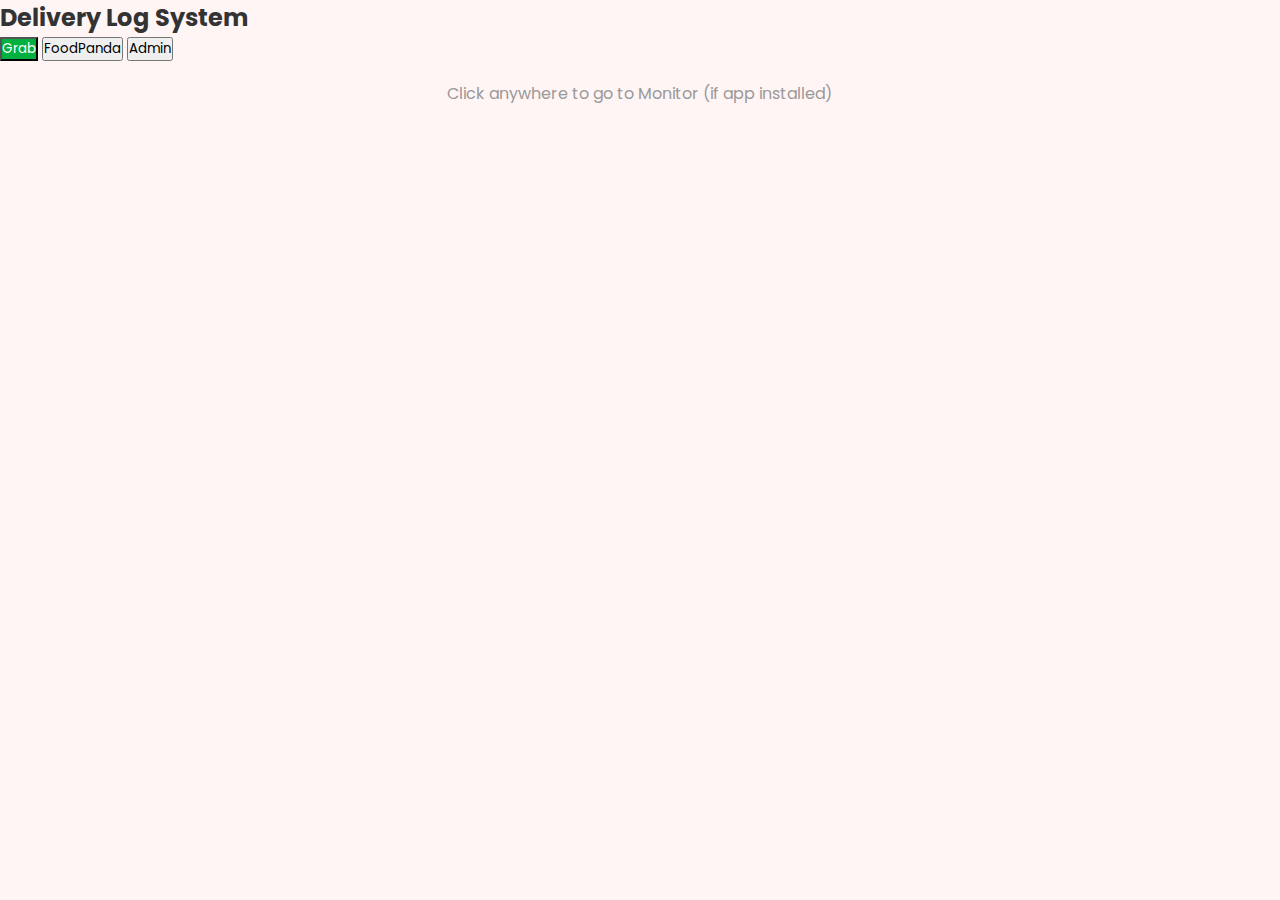
<file: index.html>
<!DOCTYPE html>
<html lang="en">
<head>
    <meta charset="UTF-8">
    <meta name="viewport" content="width=device-width, initial-scale=1.0">
    <title>Delivery Log System</title>
    <link rel="stylesheet" href="style.css">
    <!-- PWA manifest -->
    <link rel="manifest" href="manifest.json">
</head>
<body>

<div class="container">
    <h2>Delivery Log System</h2>

    <button class="btn-grab" onclick="location.href='grab.html'">Grab</button>
    <button class="btn-panda" onclick="location.href='panda.html'">FoodPanda</button>
    <button class="back-btn" onclick="location.href='admin.html'">Admin</button>
    
    <!-- Install App Button -->
    <button id="installBtn" style="margin-top:20px; padding:12px 20px; font-size:18px; border-radius:12px; background:#00b140; color:white; border:none; cursor:pointer; display:none;">
        Install App
    </button>
</div>

<p style="margin-top: 20px; text-align:center; color:#999;">
    Click anywhere to go to Monitor (if app installed)
</p>

<script>
    // AUTO-OPEN monitor.html when installed as app
    if (window.matchMedia('(display-mode: standalone)').matches) {
        window.location.href = "monitor.html";
    }

    // Register service worker
    if ('serviceWorker' in navigator) {
        navigator.serviceWorker.register('service-worker.js')
        .then(() => console.log('Service Worker registered'))
        .catch(err => console.log('Service Worker registration failed:', err));
    }

    // PWA Install prompt
    let deferredPrompt;
    const installBtn = document.getElementById('installBtn');

    window.addEventListener('beforeinstallprompt', (e) => {
        e.preventDefault(); // prevent automatic prompt
        deferredPrompt = e;
        installBtn.style.display = 'inline-block'; // show button
    });

    installBtn.addEventListener('click', async () => {
        installBtn.style.display = 'none';
        if (deferredPrompt) {
            deferredPrompt.prompt();
            const { outcome } = await deferredPrompt.userChoice;
            console.log('User response to install prompt:', outcome);
            deferredPrompt = null;
        }
    });
</script>

</body>
</html>
</file>
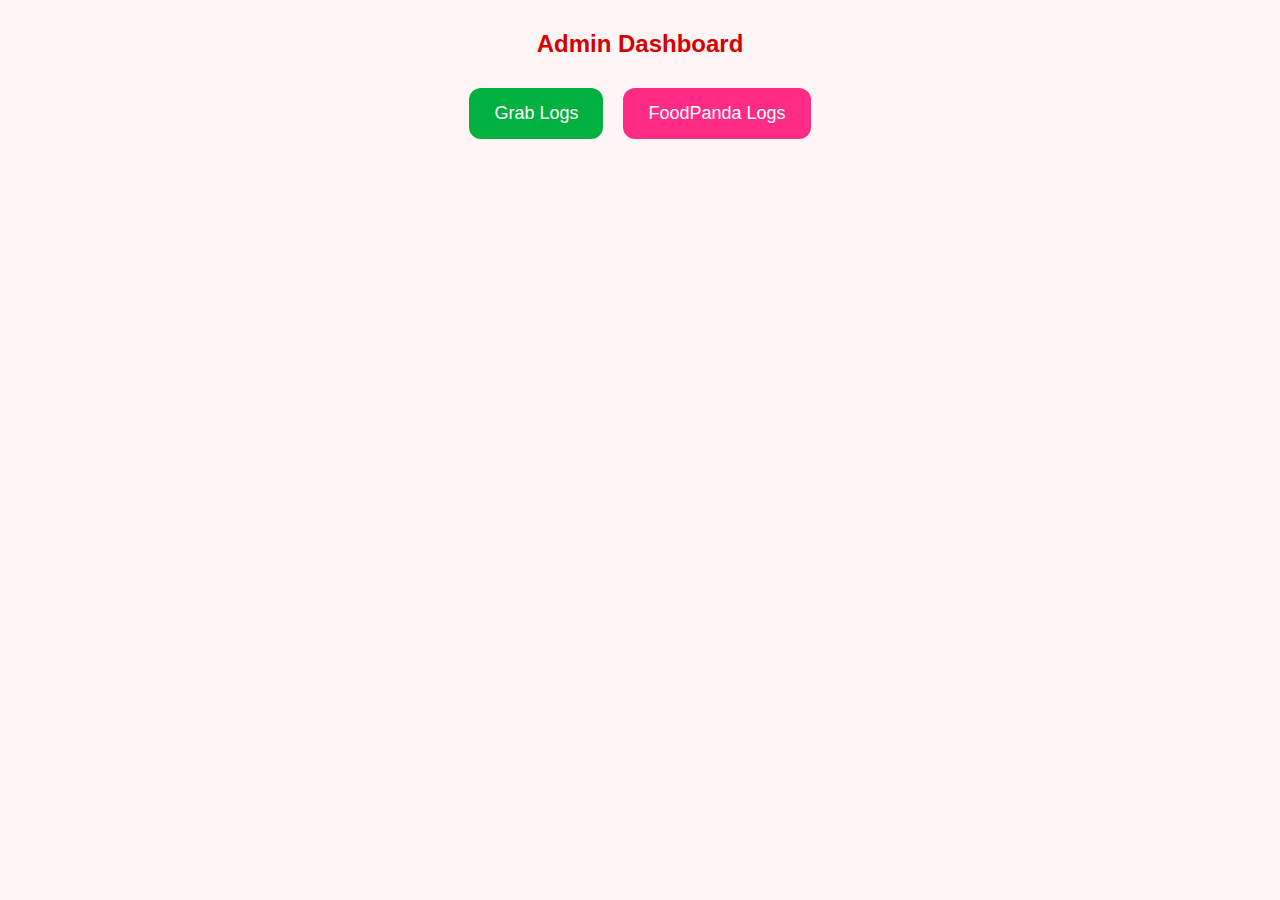
<file: admin-dashboard.html>
<!DOCTYPE html>
<html>
<head>
    <meta charset="UTF-8">
    <meta name="viewport" content="width=device-width, initial-scale=1.0">
    <title>Admin Dashboard</title>
    <link rel="stylesheet" href="style.css">
</head>
<body>

<h2 class="dashboard-title">Admin Dashboard</h2>

<div class="btn-container">
    <button class="btn-grab" onclick="location.href='grab-log.html'">Grab Logs</button>
    <button class="btn-foodpanda" onclick="location.href='panda-log.html'">FoodPanda Logs</button>
</div>

</body>
</html>
</file>
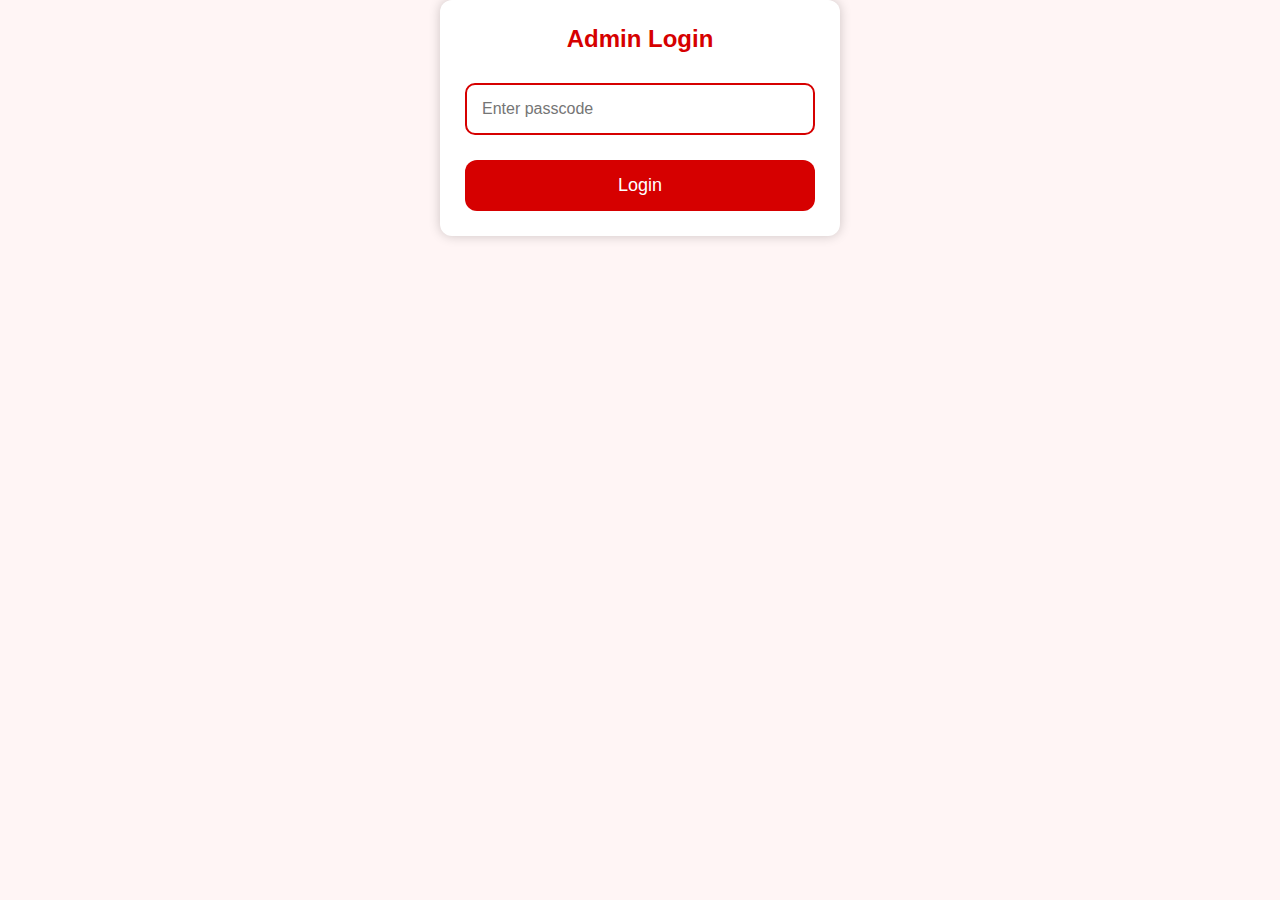
<file: admin-login.html>
<!DOCTYPE html>
<html>
<head>
    <meta charset="UTF-8">
    <meta name="viewport" content="width=device-width, initial-scale=1.0">
    <title>Admin Login</title>
    <link rel="stylesheet" href="style.css">
</head>
<body>

<div class="login-box">
    <h2>Admin Login</h2>
    <input type="password" id="pass" placeholder="Enter passcode">
    <button class="login-btn" onclick="login()">Login</button>
</div>

<script>
function login() {
    const passcode = document.getElementById("pass").value.trim();
    if(passcode === "1076") {
        window.location.href = "admin-dashboard.html";
    } else {
        alert("Wrong passcode!");
        document.getElementById("pass").value = "";
    }
}
</script>

</body>
</html>
</file>
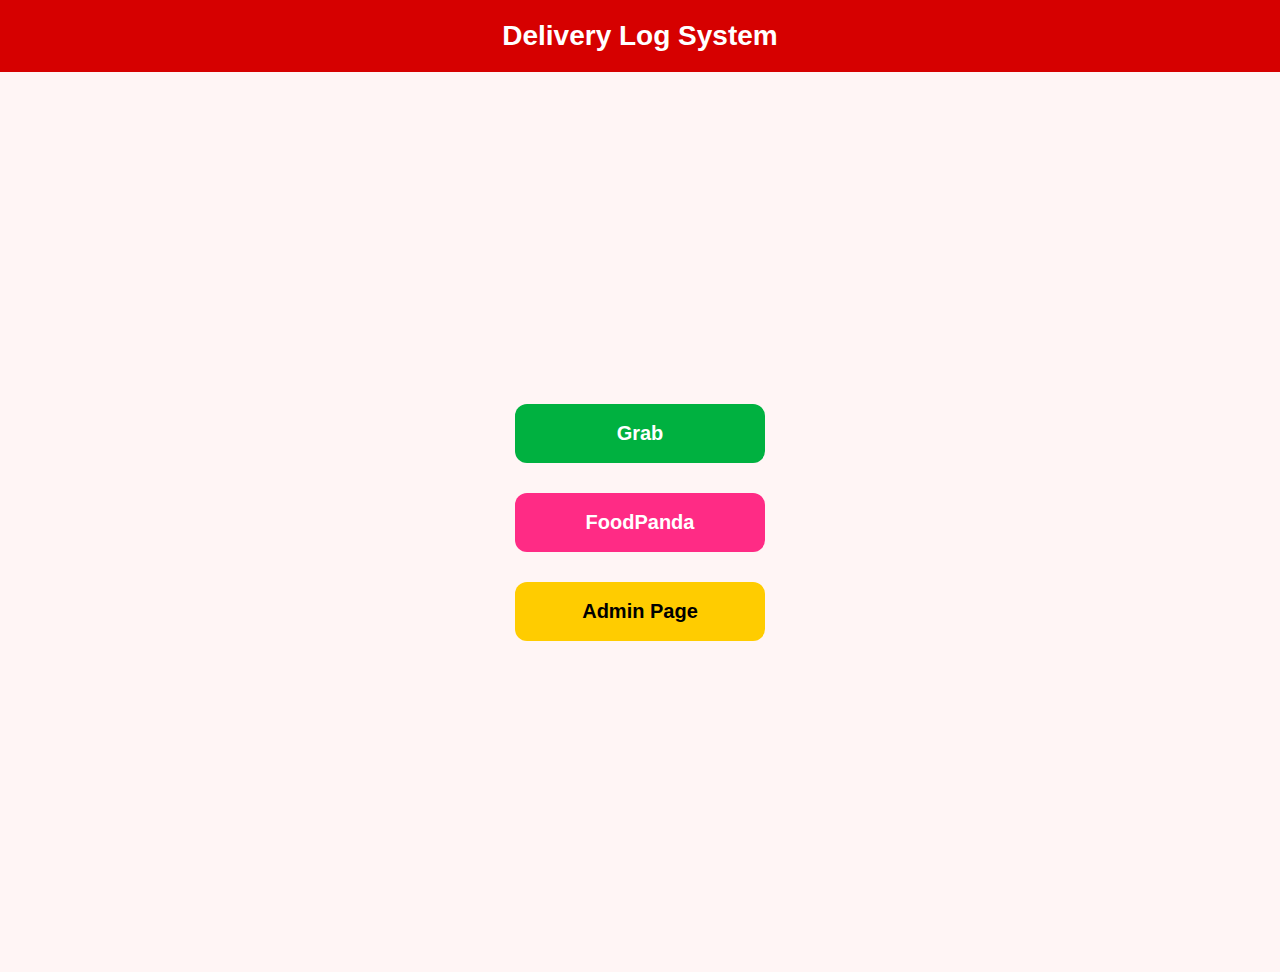
<file: admin.html>
<!DOCTYPE html>
<html>
<head>
    <meta charset="UTF-8">
    <meta name="viewport" content="width=device-width, initial-scale=1.0">
    <title>Delivery Log System</title>
    <link rel="stylesheet" href="style.css">
</head>
<body>

<header>Delivery Log System</header>

<div class="container-vertical">
    <button class="btn-grab" onclick="location.href='grab.html'">Grab</button>
    <button class="btn-foodpanda" onclick="location.href='panda.html'">FoodPanda</button>
    <button class="btn-admin" onclick="location.href='admin-login.html'">Admin Page</button>
</div>

</body>
</html>
</file>
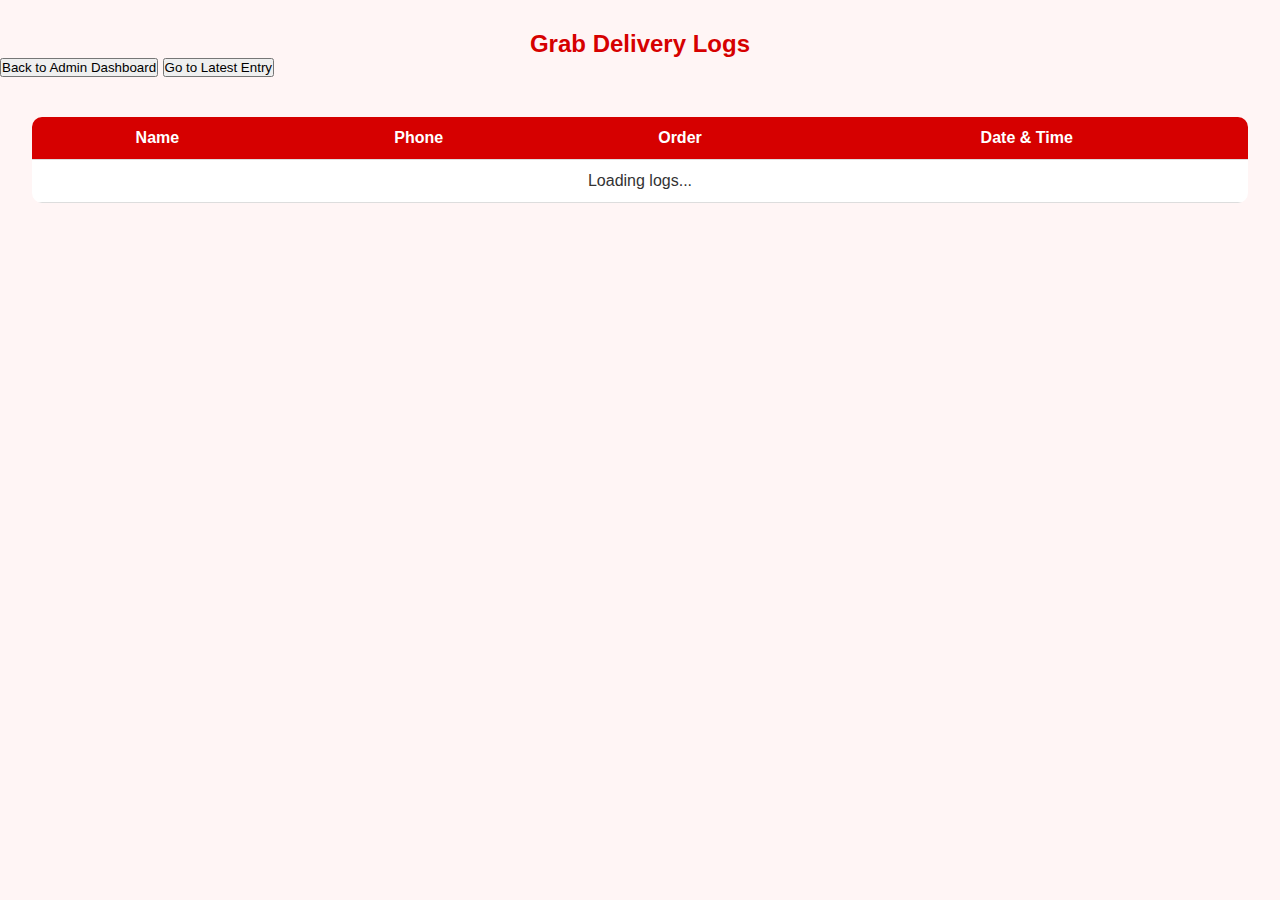
<file: grab-log.html>
<!DOCTYPE html>
<html lang="en">
<head>
    <meta charset="UTF-8">
    <meta name="viewport" content="width=device-width, initial-scale=1.0">
    <title>Grab Logs</title>
    <link rel="stylesheet" href="style.css">
</head>
<body>

<div class="container">
    <h2 class="dashboard-title">Grab Delivery Logs</h2>

    <button class="back-btn" onclick="location.href='admin-dashboard.html'">Back to Admin Dashboard</button>
    <button id="jumpLast">Go to Latest Entry</button>

<ul id="userList">
    <!-- Firebase data will load here -->
</ul>


    <div class="table-box">
        <table>
            <thead>
                <tr>
                    <th>Name</th>
                    <th>Phone</th>
                    <th>Order</th>
                    <th>Date & Time</th>
                </tr>
            </thead>
            <tbody id="grabLogTable">
                <tr><td colspan="4" style="text-align:center;">Loading logs...</td></tr>
            </tbody>
        </table>
    </div>
</div>


<script type="module">
import { initializeApp } from "https://www.gstatic.com/firebasejs/12.6.0/firebase-app.js";
import { getDatabase, ref, onValue } from "https://www.gstatic.com/firebasejs/12.6.0/firebase-database.js";

const firebaseConfig = {
    apiKey: "AIzaSyDGALpIC8hVVBtlIXI1rJQvwTBHpP203IE",
    authDomain: "delivery-log-system.firebaseapp.com",
    databaseURL: "https://delivery-log-system-default-rtdb.firebaseio.com",
    projectId: "delivery-log-system",
    storageBucket: "delivery-log-system.appspot.com",
    messagingSenderId: "351121185884",
    appId: "1:351121185884:web:b70de20aec0d83f9725a99"
};

const jumpBtn = document.getElementById("jumpLast");
const tableBody = document.getElementById("grabLogTable");

const jumpBtn = document.getElementById("jumpLast");
const tableBody = document.getElementById("grabLogTable");

jumpBtn.addEventListener("click", () => {
    const rows = tableBody.querySelectorAll("tr");
    const lastRow = rows[rows.length - 1];
    if (lastRow) {
        lastRow.scrollIntoView({ behavior: "smooth", block: "end" });
    } else {
        alert("No entries found.");
    }
});


const app = initializeApp(firebaseConfig);
const database = getDatabase(app);
const tableBody = document.getElementById("grabLogTable");
const logsRef = ref(database, "grabLogs");

window.addEventListener('DOMContentLoaded', () => {
    onValue(logsRef, (snapshot) => {
        tableBody.innerHTML = "";
        const data = snapshot.val();
        if (data) {
            Object.values(data).forEach((log) => {
                const row = document.createElement("tr");
                row.innerHTML = `
                    <td>${log.name}</td>
                    <td>${log.phone}</td>
                    <td>${log.order}</td>
                    <td>${log.datetime}</td>
                `;
                tableBody.appendChild(row);
            });
        } else {
            tableBody.innerHTML = `<tr><td colspan="4" style="text-align:center;">No logs found.</td></tr>`;
        }
    }, { onlyOnce: false });
});
</script>

</body>
</html>
</file>
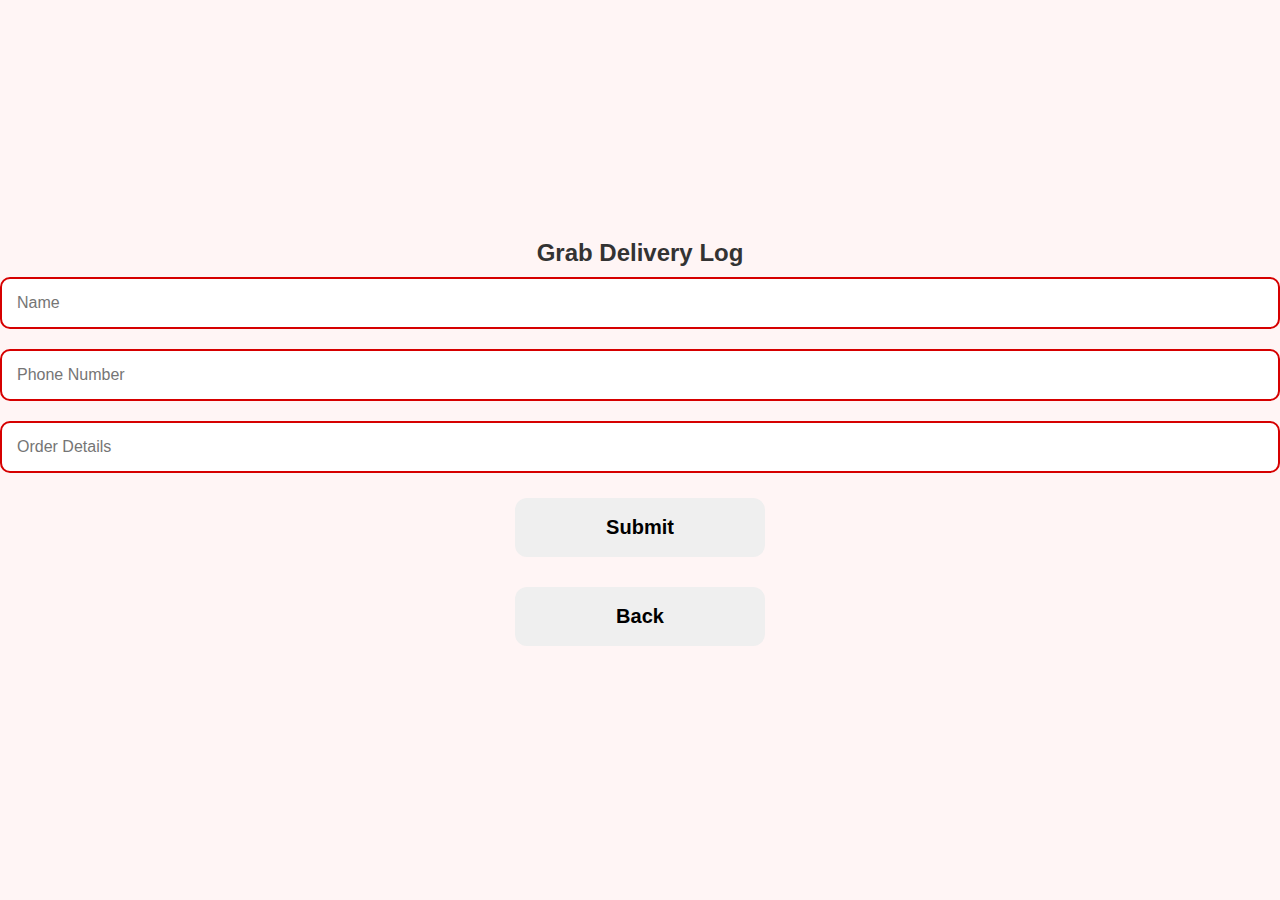
<file: grab.html>
<!DOCTYPE html>
<html>
<head>
    <title>Grab Delivery Log</title>
    <link rel="stylesheet" href="style.css">
</head>
<body>

<div class="container container-vertical">
    <h2>Grab Delivery Log</h2>

    <input id="name" placeholder="Name">
    <input id="phone" placeholder="Phone Number">
    <input id="order" placeholder="Order Details">

    <button id="submitGrab">Submit</button>
    <button class="back-btn" onclick="location.href='index.html'">Back</button>

    <p id="message"></p>
</div>

<script type="module">
import { database, ref, push } from "./firebase.js";

document.getElementById("submitGrab").addEventListener("click", () => {
    const name = document.getElementById("name").value.trim();
    const phone = document.getElementById("phone").value.trim();
    const order = document.getElementById("order").value.trim();
    const message = document.getElementById("message");

    if (!name || !phone || !order) {
        alert("All fields are required!");
        return;
    }

    // Push data to Firebase under grabLogs
    push(ref(database, "grabLogs/"), {
        name: name,
        phone: phone,
        order: order,
        date: new Date().toLocaleString()
    })
    .then(() => {
        message.textContent = "Log saved successfully!";
        message.style.color = "green";
        // Clear inputs
        document.getElementById("name").value = "";
        document.getElementById("phone").value = "";
        document.getElementById("order").value = "";
        setTimeout(() => message.textContent = "", 3000);
    })
    .catch(err => {
        message.textContent = "Error saving log: " + err.message;
        message.style.color = "red";
    });
});
</script>

</body>
</html>
</file>
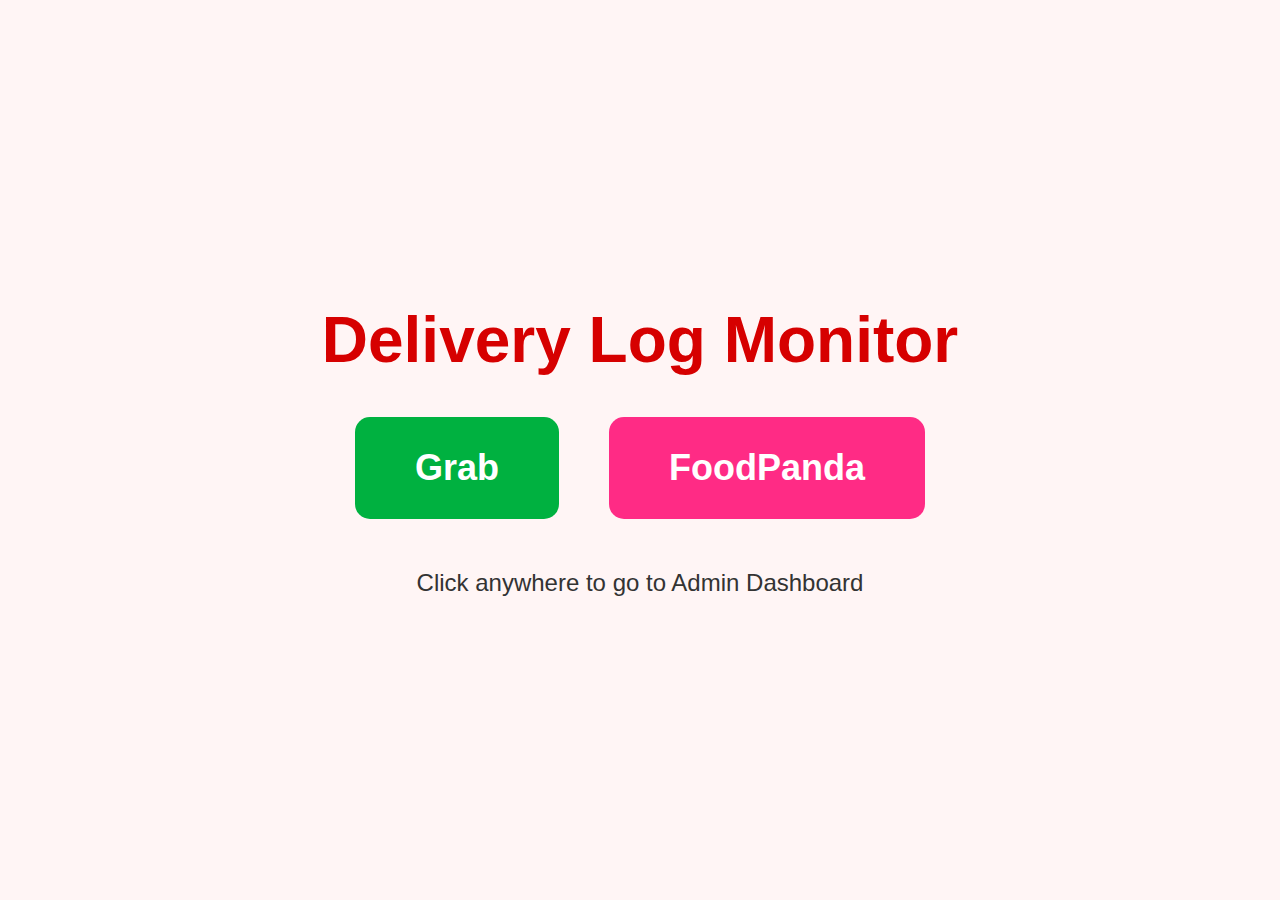
<file: monitor.html>
<!DOCTYPE html>
<html lang="en">
<head>
    <meta charset="UTF-8">
    <meta name="viewport" content="width=device-width, initial-scale=1.0">
    <title>Delivery Monitor</title>
    <link rel="stylesheet" href="style.css">

    <style>
        body {
            margin: 0;
            height: 100vh;
            display: flex;
            flex-direction: column;
            justify-content: center;
            align-items: center;
            font-family: 'Poppins', sans-serif;
            background: #fff5f5;
            color: #333;
            cursor: pointer;
            user-select: none;
        }

        h1 {
            font-size: 64px;
            color: #d60000;
            margin-bottom: 40px;
        }

        .btns {
            display: flex;
            gap: 50px;
        }

        .btn-monitor {
            padding: 30px 60px;
            font-size: 36px;
            font-weight: bold;
            border-radius: 15px;
            border: none;
            cursor: pointer;
            transition: 0.3s;
        }

        .btn-grab {
            background: #00b140;
            color: white;
        }
        .btn-grab:hover {
            background: #009b35;
        }

        .btn-panda {
            background: #ff2b85;
            color: white;
        }
        .btn-panda:hover {
            background: #e02676;
        }
    </style>
</head>

<!-- Clicking anywhere → Admin Dashboard -->
<body onclick="location.href='admin-dashboard.html'">

    <h1>Delivery Log Monitor</h1>

    <div class="btns">
        <button class="btn-monitor btn-grab" onclick="event.stopPropagation(); location.href='grab.html';">Grab</button>
        <button class="btn-monitor btn-panda" onclick="event.stopPropagation(); location.href='panda.html';">FoodPanda</button>
    </div>

    <p style="margin-top: 50px; font-size: 24px;">Click anywhere to go to Admin Dashboard</p>

</body>
</html>
</file>
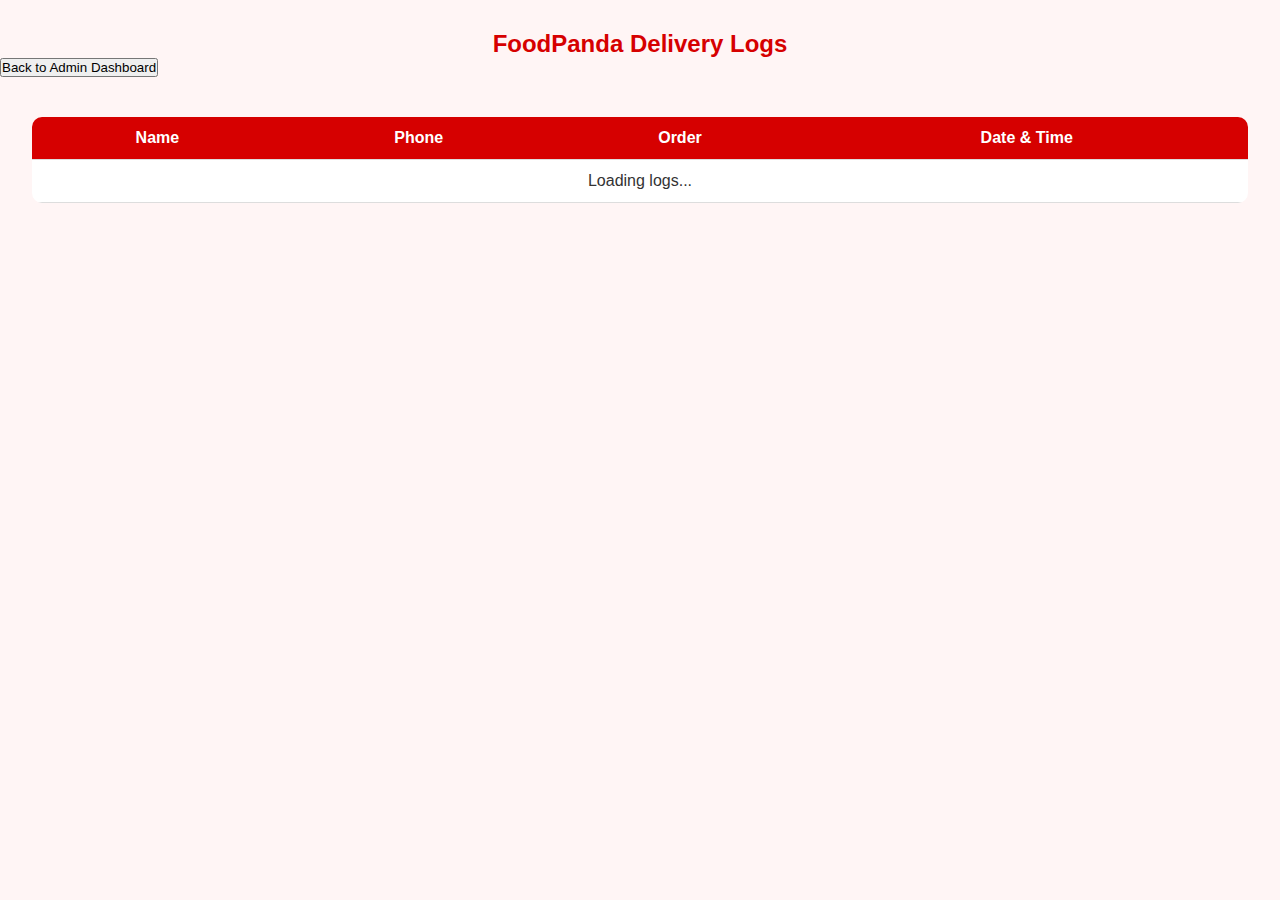
<file: panda-log.html>
<!DOCTYPE html>
<html lang="en">
<head>
    <meta charset="UTF-8">
    <meta name="viewport" content="width=device-width, initial-scale=1.0">
    <title>FoodPanda Logs</title>
    <link rel="stylesheet" href="style.css">
</head>
<body>

<div class="container">
    <h2 class="dashboard-title">FoodPanda Delivery Logs</h2>

    <button class="back-btn" onclick="location.href='admin-dashboard.html'">Back to Admin Dashboard</button>

    <div class="table-box">
        <table>
            <thead>
                <tr>
                    <th>Name</th>
                    <th>Phone</th>
                    <th>Order</th>
                    <th>Date & Time</th>
                </tr>
            </thead>
            <tbody id="pandaLogTable">
                <tr><td colspan="4" style="text-align:center;">Loading logs...</td></tr>
            </tbody>
        </table>
    </div>
</div>

<script type="module">
import { initializeApp } from "https://www.gstatic.com/firebasejs/12.6.0/firebase-app.js";
import { getDatabase, ref, onValue } from "https://www.gstatic.com/firebasejs/12.6.0/firebase-database.js";

const firebaseConfig = {
    apiKey: "AIzaSyDGALpIC8hVVBtlIXI1rJQvwTBHpP203IE",
    authDomain: "delivery-log-system.firebaseapp.com",
    databaseURL: "https://delivery-log-system-default-rtdb.firebaseio.com",
    projectId: "delivery-log-system",
    storageBucket: "delivery-log-system.appspot.com",
    messagingSenderId: "351121185884",
    appId: "1:351121185884:web:b70de20aec0d83f9725a99"
};

const app = initializeApp(firebaseConfig);
const database = getDatabase(app);
const tableBody = document.getElementById("pandaLogTable");
const logsRef = ref(database, "pandaLogs");

window.addEventListener('DOMContentLoaded', () => {
    onValue(logsRef, (snapshot) => {
        tableBody.innerHTML = "";
        const data = snapshot.val();
        if (data) {
            Object.values(data).forEach((log) => {
                const row = document.createElement("tr");
                row.innerHTML = `
                    <td>${log.name}</td>
                    <td>${log.phone}</td>
                    <td>${log.order}</td>
                    <td>${log.datetime}</td>
                `;
                tableBody.appendChild(row);
            });
        } else {
            tableBody.innerHTML = `<tr><td colspan="4" style="text-align:center;">No logs found.</td></tr>`;
        }
    }, { onlyOnce: false });
});
</script>

</body>
</html>
</file>
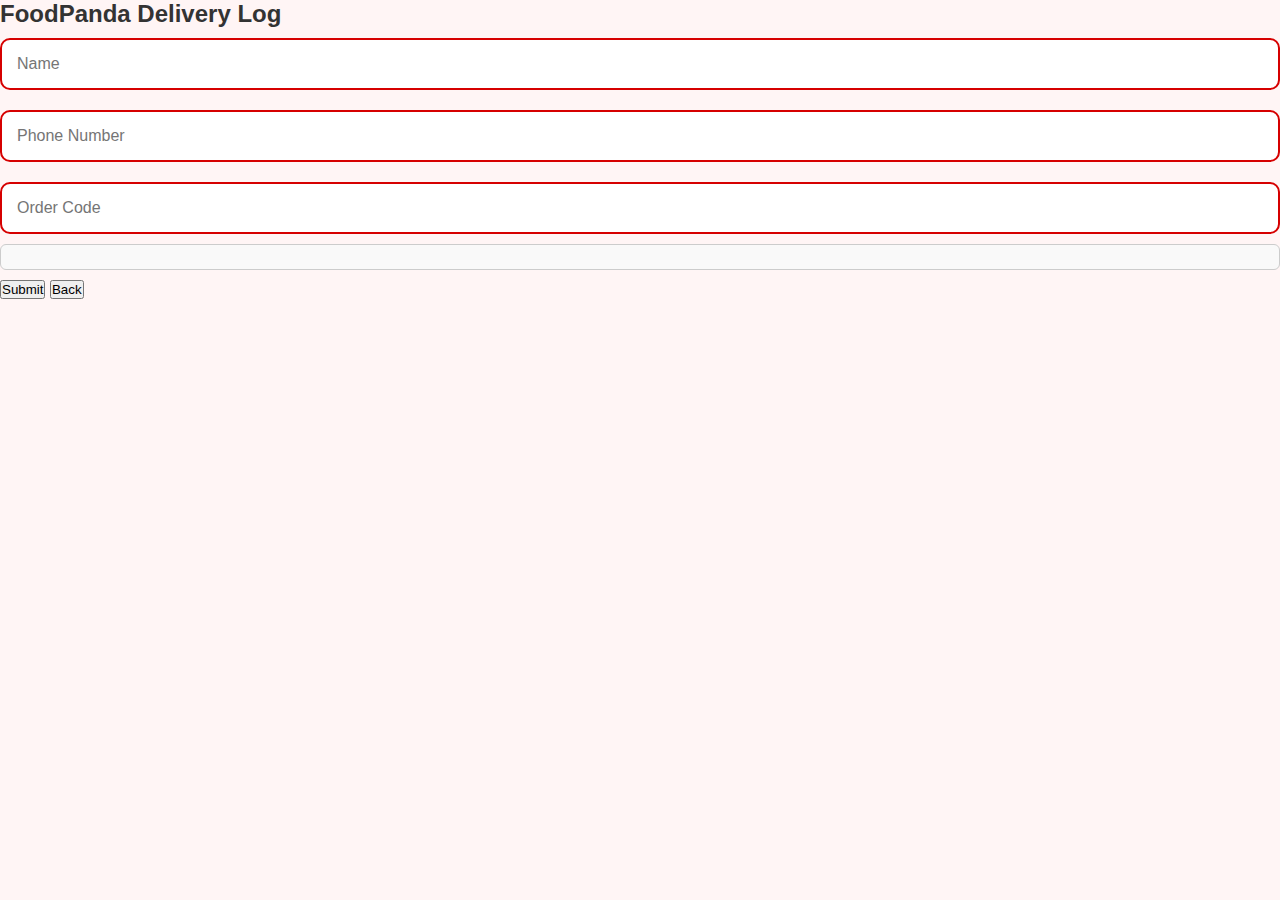
<file: panda.html>
<!DOCTYPE html>
<html>
<head>
    <title>FoodPanda Delivery Log</title>
    <link rel="stylesheet" href="style.css">

    <style>
        /* Static box style like input */
        .static-box {
            width: 100%;
            padding: 12px;
            margin-bottom: 10px;
            border: 1px solid #ccc;
            border-radius: 6px;
            font-size: 16px;
            background-color: #f9f9f9;
            color: #333;
        }
    </style>
</head>
<body>

<div class="container">
    <h2>FoodPanda Delivery Log</h2>

    <input id="name" placeholder="Name">
    <input id="phone" placeholder="Phone Number">
    <input id="order" placeholder="Order Code">

    <!-- ✅ Static Date & Time box after Order -->
    <div id="datetime" class="static-box"></div>

    <button id="submitPanda">Submit</button>
    <button onclick="location.href='index.html'">Back</button>

    <p id="message" style="color:green;"></p>
</div>

<script type="module">
import { initializeApp } from "https://www.gstatic.com/firebasejs/12.6.0/firebase-app.js";
import { getDatabase, ref, push } from "https://www.gstatic.com/firebasejs/12.6.0/firebase-database.js";

const firebaseConfig = {
    apiKey: "AIzaSyDGALpIC8hVVBtlIXI1rJQvwTBHpP203IE",
    authDomain: "delivery-log-system.firebaseapp.com",
    databaseURL: "https://delivery-log-system-default-rtdb.firebaseio.com",
    projectId: "delivery-log-system",
    storageBucket: "delivery-log-system.appspot.com",
    messagingSenderId: "351121185884",
    appId: "1:351121185884:web:b70de20aec0d83f9725a99"
};

const app = initializeApp(firebaseConfig);
const database = getDatabase(app);

/* Function to get fully written current date & time */
function getCurrentDateTime() {
    const now = new Date();
    const options = {
        year: "numeric",
        month: "long",
        day: "numeric",
        hour: "numeric",
        minute: "2-digit",
        hour12: true
    };
    return now.toLocaleString("en-US", options);
}

/* Auto-fill static box on page load */
window.addEventListener("load", () => {
    document.getElementById("datetime").textContent = getCurrentDateTime();
});

document.getElementById("submitPanda").addEventListener("click", () => {
    const name = document.getElementById("name").value.trim();
    const phone = document.getElementById("phone").value.trim();
    const order = document.getElementById("order").value.trim();
    const datetime = document.getElementById("datetime").textContent;
    const message = document.getElementById("message");

    if (!name || !phone || !order) {
        alert("All fields are required!");
        return;
    }

    push(ref(database, "pandaLogs/"), {
        name: name,
        phone: phone,
        order: order,
        datetime: datetime
    })
    .then(() => {
        message.textContent = "Log saved successfully!";

        // Clear user inputs (static box stays)
        document.getElementById("name").value = "";
        document.getElementById("phone").value = "";
        document.getElementById("order").value = "";

        // Update static box for next log
        document.getElementById("datetime").textContent = getCurrentDateTime();

        setTimeout(() => message.textContent = "", 3000);
    })
    .catch(err => alert("Error saving log: " + err.message));
});
</script>

</body>
</html>
</file>
<file: style.css>
@import url('https://fonts.googleapis.com/css2?family=Poppins:wght@400;600;700&display=swap');

/* --------------------- GLOBAL --------------------- */
* {
    margin: 0;
    padding: 0;
    box-sizing: border-box;
    font-family: 'Poppins', sans-serif;
}

body {
    background: #fff5f5;
    color: #333;
}

/* --------------------- HEADER --------------------- */
header {
    background: #d60000;
    color: white;
    padding: 20px;
    text-align: center;
    font-size: 28px;
    font-weight: bold;
}

/* --------------------- VERTICAL BUTTONS --------------------- */
.container-vertical {
    display: flex;
    flex-direction: column;
    align-items: center;
    justify-content: center;
    height: 100vh;
}

.container-vertical button {
    width: 250px;
    padding: 18px;
    margin: 15px 0;
    font-size: 20px;
    border: none;
    border-radius: 12px;
    cursor: pointer;
    font-weight: bold;
    transition: 0.3s;
}

.btn-grab {
    background: #00b140;
    color: white;
}
.btn-grab:hover {
    background: #009b35;
}

.btn-foodpanda {
    background: #ff2b85;
    color: white;
}
.btn-foodpanda:hover {
    background: #e02676;
}

.btn-admin {
    background: #ffcc00;
    color: black;
}
.btn-admin:hover {
    background: #e6b800;
}

/* --------------------- FORM PAGES --------------------- */
.form-box, .login-box {
    width: 90%;
    max-width: 400px;
    margin: 60px auto;
    background: white;
    border-radius: 14px;
    padding: 25px 30px;
    box-shadow: 0 0 12px rgba(0,0,0,0.2);
    text-align: center;
}

.form-box h2, .login-box h2 {
    color: #d60000;
    margin-bottom: 20px;
}

input {
    width: 100%;
    padding: 15px;
    margin: 10px 0;
    border-radius: 10px;
    border: 2px solid #d60000;
    font-size: 16px;
}

input:focus {
    border-color: #ffcc00;
}

.submit-btn, .login-btn {
    background: #d60000;
    color: white;
    width: 100%;
    padding: 15px;
    border: none;
    border-radius: 12px;
    margin-top: 15px;
    cursor: pointer;
    font-size: 18px;
    transition: 0.3s;
}

.submit-btn:hover, .login-btn:hover {
    background: #bb0000;
}

/* --------------------- DONE BUTTON --------------------- */
#doneContainer button {
    width: 100%;
    margin-top: 10px;
    font-size: 18px;
    border-radius: 12px;
    cursor: pointer;
    background: #d60000;
    color: white;
    border: none;
    transition: 0.3s;
}
#doneContainer button:hover {
    background: #bb0000;
}

/* ---------------- ADMIN TABLE ---------------- */
.table-box {
    width: 95%;
    margin: 40px auto;
    overflow-x: auto;
}

table {
    width: 100%;
    border-collapse: collapse;
    background: white;
    border-radius: 10px;
    overflow: hidden;
    table-layout: auto;
    text-align: center;
}

th, td {
    padding: 12px 10px;
    border-bottom: 1px solid #ddd;
    word-wrap: break-word;
}

th {
    background: #d60000;
    color: white;
    font-weight: bold;
}

tr:hover {
    background: #fff0f0;
}

h2.dashboard-title {
    text-align: center;
    color: #d60000;
    margin-top: 30px;
}

/* ---------------- LOGIN PAGE ---------------- */
.login-box {
    display: flex;
    flex-direction: column;
    justify-content: center;
    align-items: center;
    max-width: 400px;
    margin: auto;
    padding: 25px;
    background: white;
    border-radius: 12px;
    box-shadow: 0 0 12px rgba(0,0,0,0.2);
}

/* ---------------- BUTTONS INSIDE FORMS ---------------- */
.delete-btn {
    background: #ff2b2b;
    color: white;
    border: none;
    border-radius: 8px;
    padding: 5px 10px;
    cursor: pointer;
    transition: 0.3s;
}
.delete-btn:hover {
    background: #cc0000;
}

.view-log-btn {
    background: #d60000;
    color: white;
    margin-top: 10px;
}

/* ---------------- ADMIN DASHBOARD BUTTONS ---------------- */
.btn-container {
    text-align: center;
    margin-top: 30px;
    display: flex;
    justify-content: center;
    gap: 20px;
}

.btn-container button {
    border: none;
    padding: 15px 25px;
    font-size: 18px;
    border-radius: 12px;
    cursor: pointer;
    transition: 0.3s;
}

.btn-container .btn-grab {
    background: #00b140;
    color: white;
}
.btn-container .btn-grab:hover {
    background: #009b35;
}

.btn-container .btn-foodpanda {
    background: #ff2b85;
    color: white;
}
.btn-container .btn-foodpanda:hover {
    background: #e02676;
}

.btn-back-admin {
    background: #ffcc00;
    color: black;
}
.btn-back-admin:hover {
    background: #e6b800;
}

/* --------------------- RESPONSIVE --------------------- */
@media only screen and (max-width: 600px) {

    header {
        font-size: 22px;
        padding: 15px;
    }

    .container-vertical button {
        width: 90%;
        font-size: 18px;
        padding: 15px;
    }

    .form-box, .login-box {
        width: 95%;
        padding: 20px;
    }

    input {
        padding: 12px;
        font-size: 15px;
    }

    .submit-btn, .login-btn, .delete-btn, .btn-container button {
        width: 100%;
        font-size: 16px;
        padding: 12px;
        margin-top: 10px;
    }

    table {
        font-size: 14px;
    }

    th, td {
        padding: 8px 5px;
    }
}
</file>
